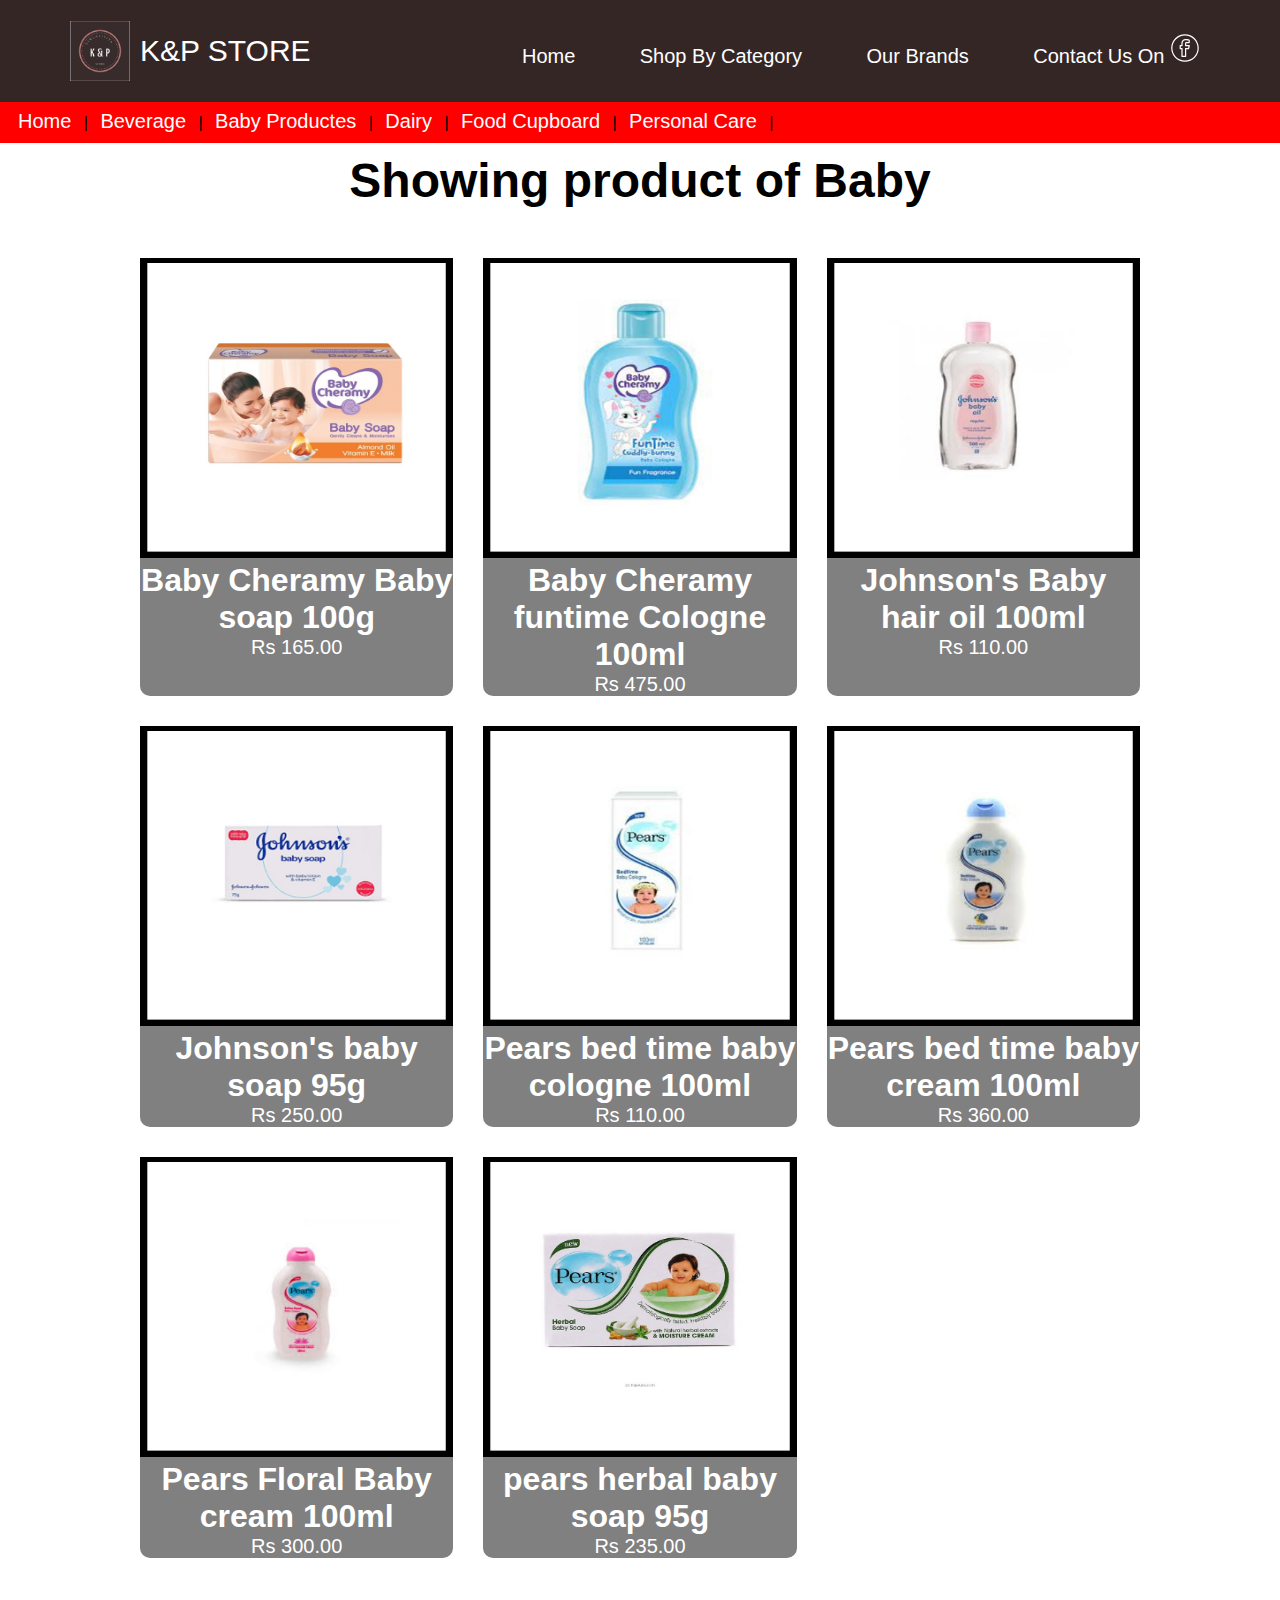
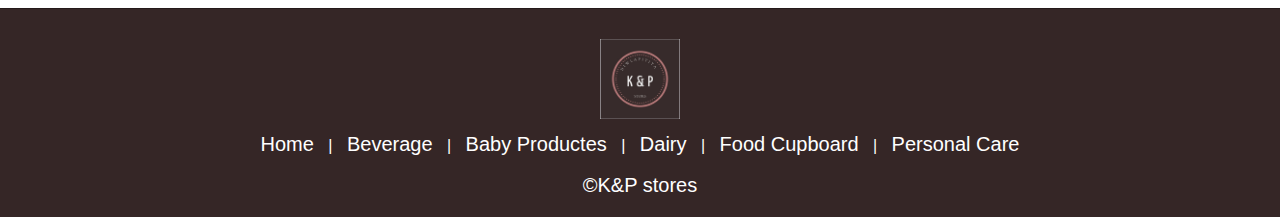
<file: SHOP/Baby Productes.html>
<!DOCTYPE html>
<html>

<head>
    <link rel="stylesheet" href="../main.css">
    <link rel="stylesheet" href="style.css">
    <link rel="shortcut icon" href="../images/logo.jpg" type="image/x-icon">
    <title>Product of Baby</title>
</head>

<body>
    <header class="header">
        <div class="container">
            <div class="row align-items-center justify-content-between">
                <div class="logo">
                    <a href="#"><img src="../images/logo.jpg" alt="">K&P STORE</a>
                </div>
                <input type="checkbox" id="nav-check">
                <label for="nav-check" class="nav-toggler">
                    <span></span>
                </label>
                <nav class="nav">
                    <ul>
                        <li><a href="../index.html">Home</a></li>
                        <li><a href="../index.html#Category">Shop by Category</a></li>
                        <li><a href="../index.html#brand">Our Brands</a></li>
                        <li><a href="https://www.facebook.com/profile.php?id=100083375233973" target="_blank">Contact Us
                                on <svg xmlns="http://www.w3.org/2000/svg" x="0px" y="0px" width="30" height="30"
                                    viewBox="0 0 50 50" style=" fill:#fff;">
                                    <path
                                        d="M 25 2 C 12.3 2 2 12.3 2 25 C 2 37.7 12.3 48 25 48 C 37.7 48 48 37.7 48 25 C 48 12.3 37.7 2 25 2 z M 25 4 C 36.6 4 46 13.4 46 25 C 46 36.6 36.6 46 25 46 C 13.4 46 4 36.6 4 25 C 4 13.4 13.4 4 25 4 z M 26.5 10 C 23.8 10 21.799609 10.900391 20.599609 12.400391 C 19.399609 13.900391 19 15.999219 19 18.199219 L 19 20 L 17 20 C 16.5 20 16 20.5 16 21 L 16 26 C 16 26.5 16.5 27 17 27 L 19 27 L 19 39 C 19 39.5 19.5 40 20 40 L 26 40 C 26.5 40 27 39.5 27 39 L 27 27 L 31 27 C 31.125 27 31.244141 26.98125 31.353516 26.945312 C 31.681641 26.8375 31.925 26.574219 32 26.199219 L 33 21.199219 C 33.1 20.899219 33.000781 20.600391 32.800781 20.400391 C 32.600781 20.100391 32.3 20 32 20 L 27 20 L 27 17.800781 C 27 17.550781 27.000391 17.424609 27.025391 17.349609 C 27.050391 17.274609 27.099219 17.249219 27.199219 17.199219 C 27.299219 17.099219 27.899219 17 28.699219 17 L 32 17 C 32.5 17 33 16.5 33 16 L 33 12 C 33 11.6 32.700781 11.199609 32.300781 11.099609 C 32.300781 11.099609 29.4 10 26.5 10 z M 26.599609 11.900391 C 28.499609 11.900391 30.2 12.399219 31 12.699219 L 31 15 L 28.699219 15 C 27.599219 15 26.799609 15.099609 26.099609 15.599609 C 25.399609 15.999609 25 16.900781 25 17.800781 L 25 21 C 25 21.5 25.5 22 26 22 L 30.800781 22 L 30.199219 25 L 26 25 C 25.875 25 25.75 25.03125 25.632812 25.085938 C 25.28125 25.25 25 25.625 25 26 L 25 38 L 21 38 L 21 26 C 21 25.875 20.96875 25.75 20.914062 25.632812 C 20.75 25.28125 20.375 25 20 25 L 18 25 L 18 22 L 20 22 C 20.125 22 20.25 21.96875 20.367188 21.914062 C 20.71875 21.75 21 21.375 21 21 L 21 18.199219 C 21 17.699219 21.024219 17.232031 21.074219 16.792969 C 21.224219 15.475781 21.599219 14.424609 22.199219 13.599609 C 22.999219 12.599609 24.299609 11.900391 26.599609 11.900391 z">
                                    </path>
                                </svg>
                            </a>
                        </li>
                    </ul>
                </nav>
            </div>
        </div>
    </header>
    <section class="pad"></section>

    <nav class="sub-nav">
        <a href="../index.html">Home</a> |
        <a href="Beverage.html">Beverage</a> |
        <a href="Baby Productes.html">Baby Productes</a> |
        <a href="Dairy.html">Dairy</a> |
        <a href="Food Cupboard.html">Food Cupboard</a> |
        <a href="PersonalCare.html">Personal Care</a> |
    </nav>

    <div class="top"><span>Showing product of Baby</span></div>
    <div class="wrap">

        <div class="box">

            <img src="Images\Babby product\Baby Cheramy Baby soap.jpg">
            <div class="social">

            </div>
            <div class="text">
                <h1>Baby Cheramy Baby soap 100g</h1>
                <p> Rs 165.00</p>
            </div>
        </div>

        <div class="box">

            <img src="Images\Babby product\Baby Cheramy funtime Cologne.jpg">
            <div class="social">

            </div>
            <div class="text">
                <h1>Baby Cheramy funtime Cologne 100ml</h1>
                <p> Rs 475.00</p>

            </div>
        </div>

        <div class="box">

            <img src="Images\Babby product\johnson's baby hair oil.jpg">
            <div class="social">

            </div>
            <div class="text">
                <h1>Johnson's Baby hair oil 100ml</h1>
                <p> Rs 110.00</p>

            </div>
        </div>
        <div class="box">

            <img src="Images\Babby product\johnson's baby soap.jpg">
            <div class="social">

            </div>
            <div class="text">
                <h1>Johnson's baby soap 95g</h1>
                <p> Rs 250.00</p>

            </div>
        </div>
        <div class="box">

            <img src="Images\Babby product\Pears bed time baby cologne.jpg">
            <div class="social">

            </div>
            <div class="text">
                <h1>Pears bed time baby cologne 100ml</h1>
                <p> Rs 110.00</p>

            </div>
        </div>

        <div class="box">

            <img src="Images\Babby product\Pears bedtime baby cream.jpg">
            <div class="social">

            </div>
            <div class="text">
                <h1>Pears bed time baby cream 100ml</h1>
                <p> Rs 360.00</p>

            </div>
        </div>

        <div class="box">

            <img src="Images\Babby product\Pears Floral Baby cream  200ml.jpg">
            <div class="social">

            </div>
            <div class="text">
                <h1>Pears Floral Baby cream 100ml</h1>
                <p> Rs 300.00</p>

            </div>
        </div>

        <div class="box">

            <img src="Images\Babby product\pears herbal baby soap.jpg">
            <div class="social">

            </div>
            <div class="text">
                <h1>pears herbal baby soap 95g</h1>
                <p> Rs 235.00</p>

            </div>
        </div>
    </div>
    <footer>
        <img class="footer-logo" src="../images/logo.jpg" alt="">
        <br>
        <div class="links">
            <a href="../index.html">Home</a> |
            <a href="Beverage.html">Beverage</a> |
            <a href="Baby Productes.html">Baby Productes</a> |
            <a href="Dairy.html">Dairy</a> |
            <a href="Food Cupboard.html">Food Cupboard</a> |
            <a href="PersonalCare.html">Personal Care</a>
        </div>
        <br>
        <p>&copy;K&P stores</p>
    </footer>
</body>

</html>
</file>
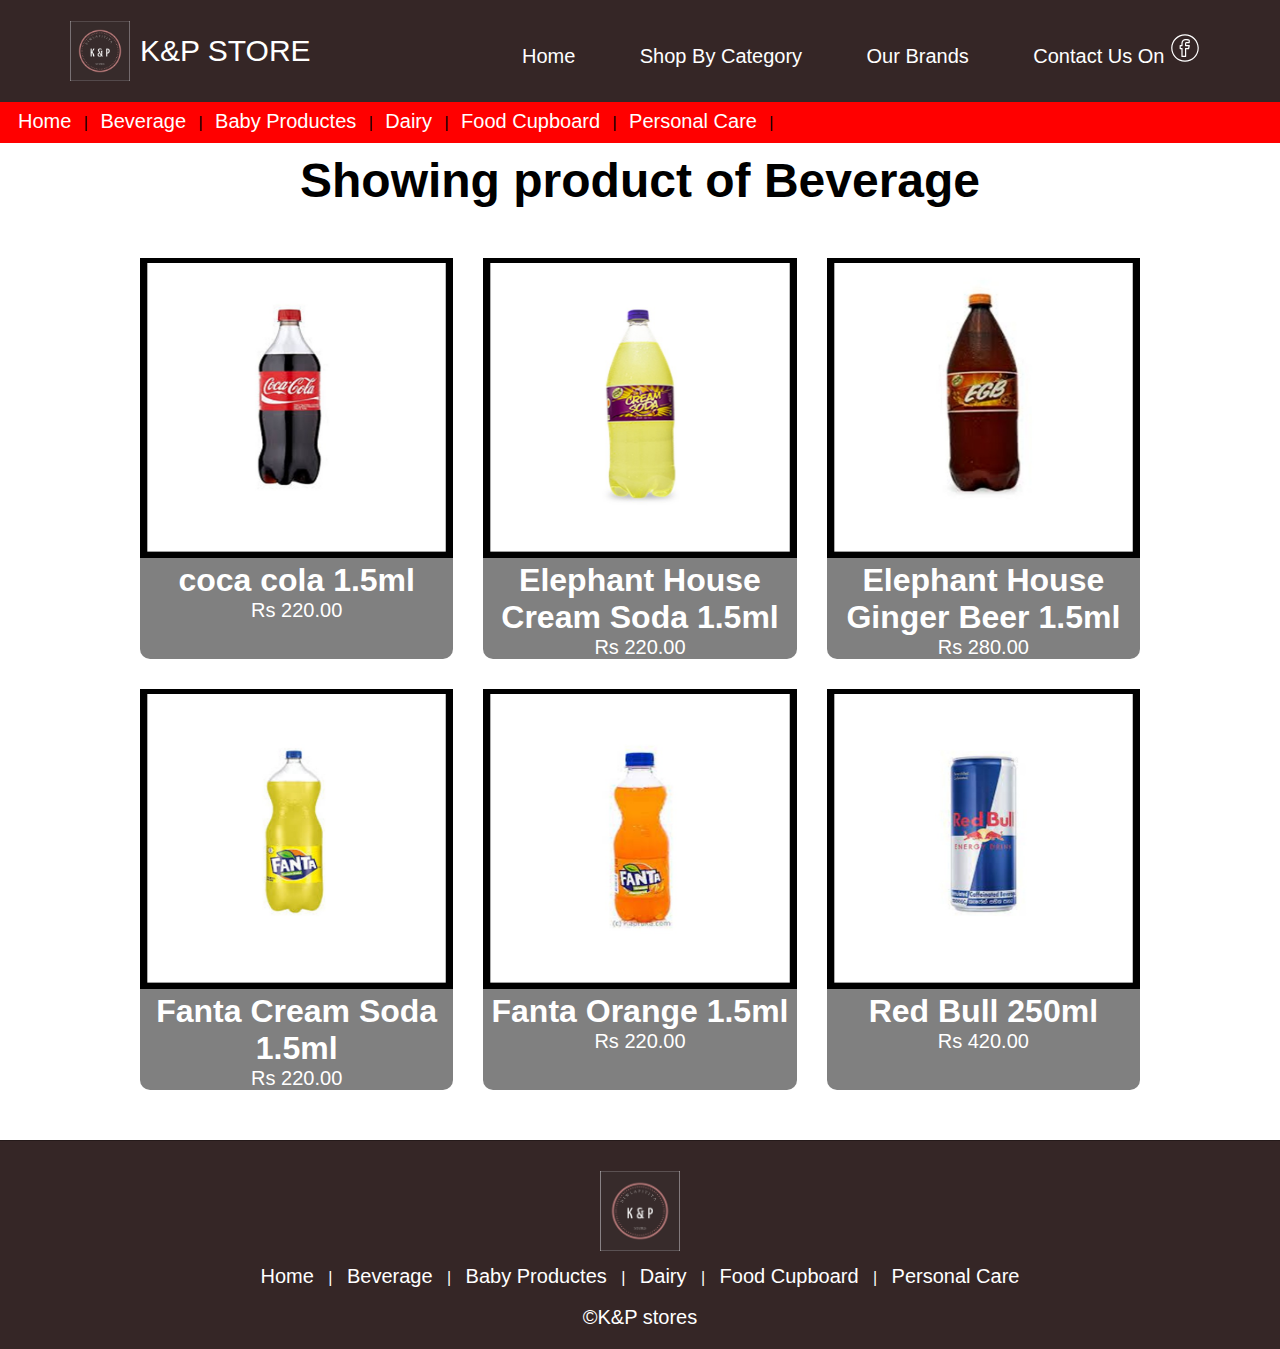
<file: SHOP/Beverage.html>
<!DOCTYPE html>
<html>

<head>
    <link rel="stylesheet" href="../main.css">
    <link rel="stylesheet" href="style.css">
    <link rel="shortcut icon" href="../images/logo.jpg" type="image/x-icon">
    <title>Product of Beverage</title>
</head>

<body>
    <header class="header">
        <div class="container">
            <div class="row align-items-center justify-content-between">
                <div class="logo">
                    <a href="#"><img src="../images/logo.jpg" alt="">K&P STORE</a>
                </div>
                <input type="checkbox" id="nav-check">
                <label for="nav-check" class="nav-toggler">
                    <span></span>
                </label>
                <nav class="nav">
                    <ul>
                        <li><a href="../index.html">Home</a></li>
                        <li><a href="../index.html#Category">Shop by Category</a></li>
                        <li><a href="../index.html#brand">Our Brands</a></li>
                        <li><a href="https://www.facebook.com/profile.php?id=100083375233973" target="_blank">Contact Us
                            on <svg xmlns="http://www.w3.org/2000/svg" x="0px" y="0px" width="30" height="30"
                                viewBox="0 0 50 50" style=" fill:#fff;">
                                <path
                                    d="M 25 2 C 12.3 2 2 12.3 2 25 C 2 37.7 12.3 48 25 48 C 37.7 48 48 37.7 48 25 C 48 12.3 37.7 2 25 2 z M 25 4 C 36.6 4 46 13.4 46 25 C 46 36.6 36.6 46 25 46 C 13.4 46 4 36.6 4 25 C 4 13.4 13.4 4 25 4 z M 26.5 10 C 23.8 10 21.799609 10.900391 20.599609 12.400391 C 19.399609 13.900391 19 15.999219 19 18.199219 L 19 20 L 17 20 C 16.5 20 16 20.5 16 21 L 16 26 C 16 26.5 16.5 27 17 27 L 19 27 L 19 39 C 19 39.5 19.5 40 20 40 L 26 40 C 26.5 40 27 39.5 27 39 L 27 27 L 31 27 C 31.125 27 31.244141 26.98125 31.353516 26.945312 C 31.681641 26.8375 31.925 26.574219 32 26.199219 L 33 21.199219 C 33.1 20.899219 33.000781 20.600391 32.800781 20.400391 C 32.600781 20.100391 32.3 20 32 20 L 27 20 L 27 17.800781 C 27 17.550781 27.000391 17.424609 27.025391 17.349609 C 27.050391 17.274609 27.099219 17.249219 27.199219 17.199219 C 27.299219 17.099219 27.899219 17 28.699219 17 L 32 17 C 32.5 17 33 16.5 33 16 L 33 12 C 33 11.6 32.700781 11.199609 32.300781 11.099609 C 32.300781 11.099609 29.4 10 26.5 10 z M 26.599609 11.900391 C 28.499609 11.900391 30.2 12.399219 31 12.699219 L 31 15 L 28.699219 15 C 27.599219 15 26.799609 15.099609 26.099609 15.599609 C 25.399609 15.999609 25 16.900781 25 17.800781 L 25 21 C 25 21.5 25.5 22 26 22 L 30.800781 22 L 30.199219 25 L 26 25 C 25.875 25 25.75 25.03125 25.632812 25.085938 C 25.28125 25.25 25 25.625 25 26 L 25 38 L 21 38 L 21 26 C 21 25.875 20.96875 25.75 20.914062 25.632812 C 20.75 25.28125 20.375 25 20 25 L 18 25 L 18 22 L 20 22 C 20.125 22 20.25 21.96875 20.367188 21.914062 C 20.71875 21.75 21 21.375 21 21 L 21 18.199219 C 21 17.699219 21.024219 17.232031 21.074219 16.792969 C 21.224219 15.475781 21.599219 14.424609 22.199219 13.599609 C 22.999219 12.599609 24.299609 11.900391 26.599609 11.900391 z">
                                </path>
                            </svg>
                        </a>
                    </li>
                    </ul>
                </nav>
            </div>
        </div>
    </header>
    <section class="pad"></section>
    <nav class="sub-nav">
        <a href="../index.html">Home</a> |
        <a href="Beverage.html">Beverage</a> |
        <a href="Baby Productes.html">Baby Productes</a> |
        <a href="Dairy.html">Dairy</a> |
        <a href="Food Cupboard.html">Food Cupboard</a> |
        <a href="PersonalCare.html">Personal Care</a> |

    </nav>

    <div class="top"><span>Showing product of Beverage</span></div>
    <div class="wrap">

        <div class="box">

            <img src="Images\Beverage\coca cola.jpg">
            <div class="social">

            </div>
            <div class="text">
                <h1>coca cola 1.5ml</h1>
                <p> Rs 220.00</p>
                
            </div>
        </div>

        <div class="box">

            <img src="Images\Beverage\cream soda.jpg">
            <div class="social">

            </div>
            <div class="text">
                <h1>Elephant House Cream Soda 1.5ml</h1>
                <p> Rs 220.00</p>
                
            </div>
        </div>

        <div class="box">

            <img src="Images\Beverage\elephant house ginger beer.jpg">
            <div class="social">

            </div>
            <div class="text">
                <h1>Elephant House Ginger Beer 1.5ml</h1>
                <p> Rs 280.00</p>
                
            </div>
        </div>
        <div class="box">

            <img src="Images\Beverage\fanta cream soda.jpg">
            <div class="social">

            </div>
            <div class="text">
                <h1>Fanta Cream Soda 1.5ml</h1>
                <p> Rs 220.00</p>
                
            </div>
        </div>
        <div class="box">

            <img src="Images\Beverage\Fanta orange 1.5ml.jpg">
            <div class="social">

            </div>
            <div class="text">
                <h1>Fanta Orange 1.5ml</h1>
                <p> Rs 220.00</p>
                
            </div>
        </div>

        <div class="box">

            <img src="Images\Beverage\Red Bull.jpg">
            <div class="social">

            </div>
            <div class="text">
                <h1>Red Bull 250ml</h1>
                <p> Rs 420.00</p>
                
            </div>
        </div>

    </div>

    <footer>
        <img class="footer-logo" src="../images/logo.jpg" alt="">
        <br>
        <div class="links">
            <a href="../index.html">Home</a> |
            <a href="Beverage.html">Beverage</a> |
            <a href="Baby Productes.html">Baby Productes</a> |
            <a href="Dairy.html">Dairy</a> |
            <a href="Food Cupboard.html">Food Cupboard</a> |
            <a href="PersonalCare.html">Personal Care</a>
        </div>
        <br>
        <p>&copy;K&P stores</p>
    </footer>
</body>

</html>
</file>
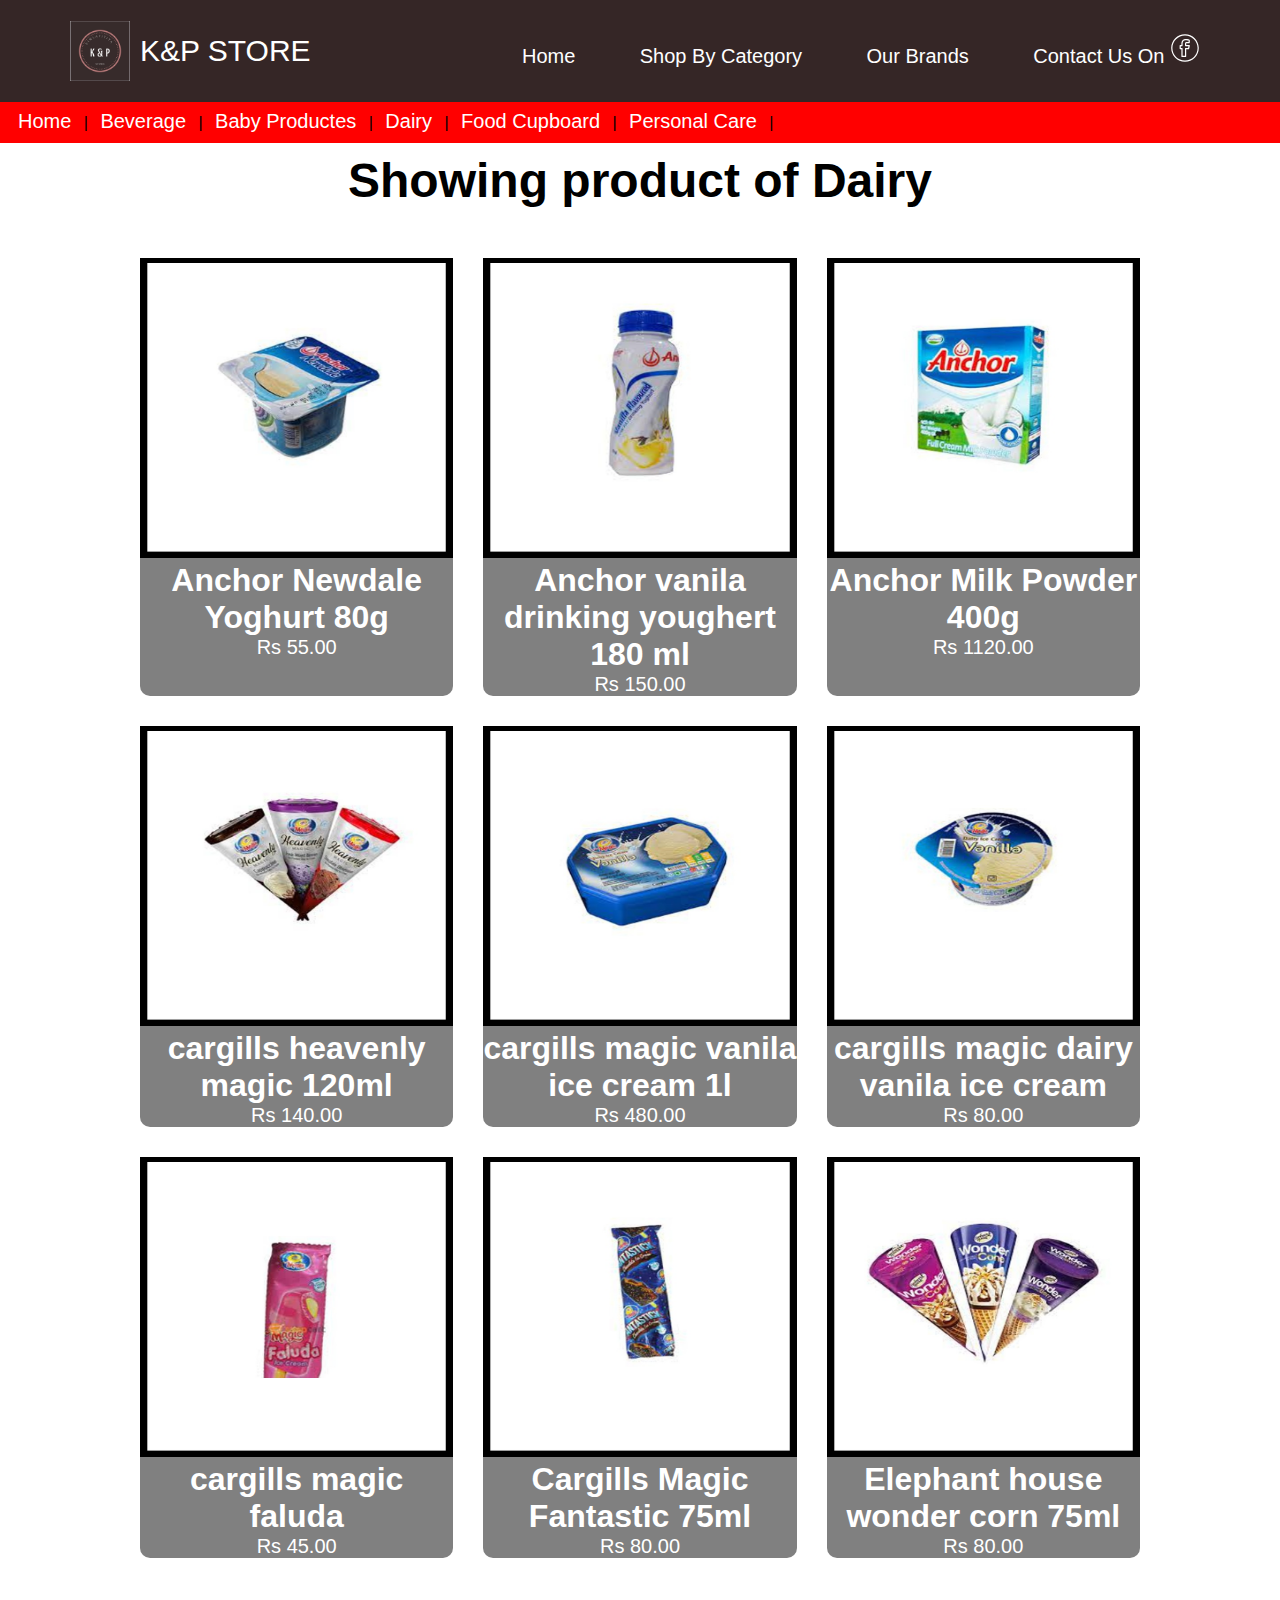
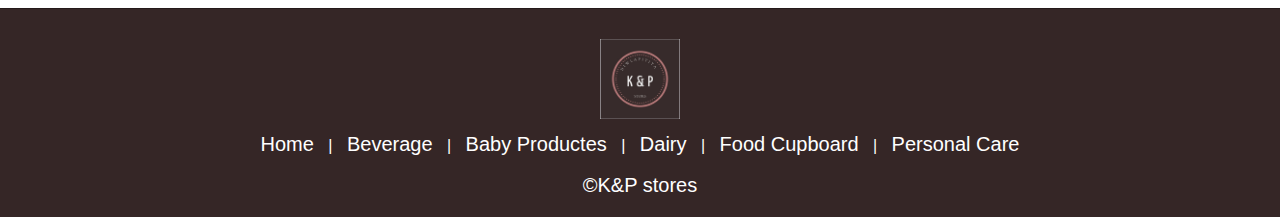
<file: SHOP/Dairy.html>
<!DOCTYPE html>
<html>

<head>
    <link rel="stylesheet" href="../main.css">
    <link rel="stylesheet" href="style.css">
    <link rel="shortcut icon" href="../images/logo.jpg" type="image/x-icon">
    <title>Product of Dairy</title>
</head>

<body>
    <header class="header">
        <div class="container">
            <div class="row align-items-center justify-content-between">
                <div class="logo">
                    <a href="#"><img src="../images/logo.jpg" alt="">K&P STORE</a>
                </div>
                <input type="checkbox" id="nav-check">
                <label for="nav-check" class="nav-toggler">
                    <span></span>
                </label>
                <nav class="nav">
                    <ul>
                        <li><a href="../index.html">Home</a></li>
                        <li><a href="../index.html#Category">Shop by Category</a></li>
                        <li><a href="../index.html#brand">Our Brands</a></li>
                        <li><a href="https://www.facebook.com/profile.php?id=100083375233973" target="_blank">Contact Us
                            on <svg xmlns="http://www.w3.org/2000/svg" x="0px" y="0px" width="30" height="30"
                                viewBox="0 0 50 50" style=" fill:#fff;">
                                <path
                                    d="M 25 2 C 12.3 2 2 12.3 2 25 C 2 37.7 12.3 48 25 48 C 37.7 48 48 37.7 48 25 C 48 12.3 37.7 2 25 2 z M 25 4 C 36.6 4 46 13.4 46 25 C 46 36.6 36.6 46 25 46 C 13.4 46 4 36.6 4 25 C 4 13.4 13.4 4 25 4 z M 26.5 10 C 23.8 10 21.799609 10.900391 20.599609 12.400391 C 19.399609 13.900391 19 15.999219 19 18.199219 L 19 20 L 17 20 C 16.5 20 16 20.5 16 21 L 16 26 C 16 26.5 16.5 27 17 27 L 19 27 L 19 39 C 19 39.5 19.5 40 20 40 L 26 40 C 26.5 40 27 39.5 27 39 L 27 27 L 31 27 C 31.125 27 31.244141 26.98125 31.353516 26.945312 C 31.681641 26.8375 31.925 26.574219 32 26.199219 L 33 21.199219 C 33.1 20.899219 33.000781 20.600391 32.800781 20.400391 C 32.600781 20.100391 32.3 20 32 20 L 27 20 L 27 17.800781 C 27 17.550781 27.000391 17.424609 27.025391 17.349609 C 27.050391 17.274609 27.099219 17.249219 27.199219 17.199219 C 27.299219 17.099219 27.899219 17 28.699219 17 L 32 17 C 32.5 17 33 16.5 33 16 L 33 12 C 33 11.6 32.700781 11.199609 32.300781 11.099609 C 32.300781 11.099609 29.4 10 26.5 10 z M 26.599609 11.900391 C 28.499609 11.900391 30.2 12.399219 31 12.699219 L 31 15 L 28.699219 15 C 27.599219 15 26.799609 15.099609 26.099609 15.599609 C 25.399609 15.999609 25 16.900781 25 17.800781 L 25 21 C 25 21.5 25.5 22 26 22 L 30.800781 22 L 30.199219 25 L 26 25 C 25.875 25 25.75 25.03125 25.632812 25.085938 C 25.28125 25.25 25 25.625 25 26 L 25 38 L 21 38 L 21 26 C 21 25.875 20.96875 25.75 20.914062 25.632812 C 20.75 25.28125 20.375 25 20 25 L 18 25 L 18 22 L 20 22 C 20.125 22 20.25 21.96875 20.367188 21.914062 C 20.71875 21.75 21 21.375 21 21 L 21 18.199219 C 21 17.699219 21.024219 17.232031 21.074219 16.792969 C 21.224219 15.475781 21.599219 14.424609 22.199219 13.599609 C 22.999219 12.599609 24.299609 11.900391 26.599609 11.900391 z">
                                </path>
                            </svg>
                        </a>
                    </li>
                    </ul>
                </nav>
            </div>
        </div>
    </header>
    <section class="pad"></section>
    <nav class="sub-nav">
        <a href="../index.html">Home</a> |
        <a href="Beverage.html">Beverage</a> |
        <a href="Baby Productes.html">Baby Productes</a> |
        <a href="Dairy.html">Dairy</a> |
        <a href="Food Cupboard.html">Food Cupboard</a> |
        <a href="PersonalCare.html">Personal Care</a> |

    </nav>

    <div class="top"><span>Showing product of Dairy</span></div>
    <div class="wrap">

        <div class="box">

            <img src="Images\Dairy\Anchor Newdale Yoghurt.jpg">
            <div class="social">

            </div>
            <div class="text">
                <h1>Anchor Newdale Yoghurt 80g</h1>
                <p> Rs 55.00</p>
                
            </div>
        </div>

        <div class="box">

            <img src="Images\Dairy\Anchor vanila drinking youghert 180 ml.jpg">
            <div class="social">

            </div>
            <div class="text">
                <h1>Anchor vanila drinking youghert 180 ml</h1>
                <p> Rs 150.00</p>
                
            </div>
        </div>

        <div class="box">

            <img src="Images\Dairy\Anchor.jpg">
            <div class="social">

            </div>
            <div class="text">
                <h1>Anchor Milk Powder 400g</h1>
                <p> Rs 1120.00</p>
                
            </div>
        </div>
        <div class="box">

            <img src="Images\Dairy\cargills heavenly magic.jpg">
            <div class="social">

            </div>
            <div class="text">
                <h1>cargills heavenly magic 120ml</h1>
                <p> Rs 140.00</p>
                
            </div>
        </div>
        <div class="box">

            <img src="Images\Dairy\cargills magic  vanila ice cream.jpg">
            <div class="social">

            </div>
            <div class="text">
                <h1>cargills magic vanila ice cream 1l</h1>
                <p> Rs 480.00</p>
                
            </div>
        </div>

        <div class="box">

            <img src="Images\Dairy\cargills magic dairy vanila ice cream.jpg">
            <div class="social">

            </div>
            <div class="text">
                <h1>cargills magic dairy vanila ice cream </h1>
                <p> Rs 80.00</p>
                
            </div>
        </div>

        <div class="box">

            <img src="Images\Dairy\cargills magic faluda.jpg">
            <div class="social">

            </div>
            <div class="text">
                <h1>cargills magic faluda</h1>
                <p> Rs 45.00</p>
                
            </div>
        </div>

        <div class="box">

            <img src="Images\Dairy\cargills magic fantastic.jpg">
            <div class="social">

            </div>
            <div class="text">
                <h1>Cargills Magic Fantastic 75ml</h1>
                <p> Rs 80.00</p>
                
            </div>
        </div>

        <div class="box">

            <img src="Images\Dairy\Elephant house wonder corn.jpg">
            <div class="social">

            </div>
            <div class="text">
                <h1>Elephant house wonder corn 75ml</h1>
                <p> Rs 80.00</p>
                
            </div>
        </div>
        

    </div>
    <footer>
        <img class="footer-logo" src="../images/logo.jpg" alt="">
        <br>
        <div class="links">
            <a href="../index.html">Home</a> |
            <a href="Beverage.html">Beverage</a> |
            <a href="Baby Productes.html">Baby Productes</a> |
            <a href="Dairy.html">Dairy</a> |
            <a href="Food Cupboard.html">Food Cupboard</a> |
            <a href="PersonalCare.html">Personal Care</a>
        </div>
        <br>
        <p>&copy;K&P stores</p>
    </footer>
</body>

</html>
</file>
<file: main.css>
@import url('https://fonts.googleapis.com/css2?family=Poppins:wght@100;200;400;500&display=swap');

:root {
    /*--color-1: rgb(184, 5, 5);*/
    --color-1: rgb(53, 38, 38);
}

* {
    margin: 0px;
    padding: 0px;
    box-sizing: border-box;
}

html {
    scroll-behavior: smooth;
    overflow-x: hidden;
}

body {
    font-family: 'Popppins', sans-serif;
}

section {
    display: flex;
    width: 100%;
    height: 100vh;
}


/* ///////////////////////////////////////////////////////////////////////////////// */



.logo a{
    display: flex;
    align-items: center;
    justify-content: center;
    gap: 10px;
}

.logo img {
    width: 60px;
    height: auto;
}


a {
    text-decoration: none;
}

ul {
    list-style: none;
}

.container {
    max-width: 1170px;
    margin: auto;
}

.row {
    display: flex;
    flex-wrap: wrap;
}

.align-items-center {
    align-items: center;
}

.justify-content-between {
    justify-content: space-between;
}



/*header*/
.header {
    background-color: var(--color-1);
    padding: 21px 0;
    width: 100%;
    position: fixed;
    z-index: 999;
}

.header .logo,
.header .nav {
    padding: 0 15px;
}

.header .logo a {
    font-size: 30px;
    color: #ffffff;
    text-transform: capitalize;
}

.header .nav ul li {
    display: inline-block;
    margin-left: 40px;
}

.header .nav ul li a {
    display: block;
    font-size: 20px;
    padding: 10px;
    color: #fff;
    border-radius: 5px;
    text-transform: capitalize;
    transition: all 0.5s ease;
}

.header .nav ul li a:hover,
.header .nav ul li a.active {
    color: #ffffff;
    background: rgb(97, 8, 8);
}

.header #nav-check {
    position: absolute;
    opacity: 0;
    pointer-events: none;
}

.nav-toggler {
    height: 34px;
    width: 44px;
    background-color: #ffffff;
    border-radius: 4px;
    cursor: pointer;
    display: none;
    align-items: center;
    justify-content: center;
    margin-right: 15px;
}

.nav-toggler span {
    display: block;
    height: 2px;
    width: 20px;
    background-color: var(--color-1);
    position: relative;
}

.nav-toggler span::before,
.nav-toggler span::after {
    content: '';
    position: absolute;
    width: 100%;
    height: 100%;
    background-color: var(--color-1);
    left: 0;
}

.nav-toggler span::before {
    top: -6px;
}

.nav-toggler span::after {
    top: 6px;
}

@media(max-width: 991px) {
    .nav-toggler {
        display: flex;
    }

    .header .nav {
        position: absolute;
        left: 0;
        top: 100%;
        width: 100%;
        background-color: var(--color-1);
        border-top: 1px solid rgba(255, 255, 255, 0.2);
        opacity: 0;
        visibility: hidden;
    }

    .header .nav ul li {
        display: block;
        margin: 0;
    }

    .header #nav-check:checked~.nav {
        opacity: 1;
        visibility: visible;
    }

    .header #nav-check:focus~.nav-toggler {
        box-shadow: 0 0 15px #000000;
    }

    .header #nav-check:checked~.nav-toggler span {
        background-color: transparent;
    }

    .header #nav-check:checked~.nav-toggler span::before {
        top: 0;
        transform: rotate(45deg);
    }

    .header #nav-check:checked~.nav-toggler span::after {
        top: 0;
        transform: rotate(-45deg);
    }
}

/* ///////////////////////////////////////////////////////////////////////////////// */

.pad{
    height: 100px;
}

#slider {
    display: inline;
    width: 100%;
    height: 100vh;

}

#slider figure {
    position: relative;
    width: 500%;
    margin: 0;
    left: 0;
    animation: 30s slider infinite;
    background-attachment: fixed;
}

#slider figure img {
    float: left;
    width: 20%;
    background-size: cover;
    object-fit: cover;
    align-items: center;
    background-position: center;
    align-items: center;
    justify-content: center;

}

@keyframes slider {
    0% {
        left: 0;
    }

    20% {
        left: 0;
    }

    25% {
        left: -100%;
    }

    45% {
        left: -100%;
    }

    50% {
        left: -200%;
    }

    70% {
        left: -200%;
    }

    75% {
        left: -300%;
    }

    95% {
        left: -300%;
    }

    100% {
        left: -400%;
    }
}

/* ///////////////////////////////////////////////////////////////////////////////// */

.header-2 {
    height: 140px;
    width: 100%;
    display: flex;
    justify-content: space-between;
    align-items: center;
    background: rgb(184, 5, 5);
}


.header-2 p {
    color: #fff;
    font-size: 20px;
}


.header-2 .text {
    padding: 0 50px;
}

/* ///////////////////////////////////////////////////////////////////////////////// */

.catagorytitle {
    font-size: 30pt;
    text-align: center;
    color: #333;
    margin-bottom: 30px;
    position: relative;
}

.brandtitle {
    font-size: 30pt;
    text-align: center;
    color: #333;
    padding: 0 100px 30px 100px;
    margin-left: 30%;
    margin-right: 30%;
    float: left;
}



.shopby {
    background: url("images/background.png");
    height: 100vh;
    object-fit: cover;
    background-size: cover;
    display: flex;
    justify-content: center;
    align-items: center;
}

.shopby .list{
    justify-content: center;
    align-items: center;
}



.catagory {
    margin: 20px;
    border: 4px solid #ccc;
    border-radius: 6px;
    width: 200px;
    float: left;
    transition: all 0.3s ease-in;
}

.brand {
    margin: 20px;
    border: 4px solid #ccc;
    border-radius: 6px;
    width: 160px;
    float: left;
    transition: all 0.3s ease-in;
}

.desc {
    text-align: center;
    padding: 20px;
    font-size: 18px;
    color: #333;
}


.catagory:hover {
    box-shadow: 0 4px 8px 0 rgba(0, 0, 0, 0.2), 0 6px 20px 0 rgba(0, 0, 0, 0.19);
}

.brand:hover {
    box-shadow: 0 4px 8px 0 rgba(0, 0, 0, 0.2), 0 6px 20px 0 rgba(0, 0, 0, 0.19);
}

.catagory img {
    width: 100%;
    height: 100%;
}

.brand img {
    width: 100%;
    height: 100%;
}

@media(max-width : 900px){
    .shopby {
        height: max-content;
    }
}

/*//////////////////////////////////////////////////////////////////////*/


footer {
    text-align: center;
    padding: 20px;
    background: rgb(53, 38, 38);
    color: #fff;
    border-top: 1px solid rgba(0, 0, 0, 0.3);
}

footer a {
    font-size: 20px;
    text-decoration: none;
    color: #fff;
    margin: 0 10px;
}

footer a:hover {
    color: rgb(194, 186, 186);
}

.footer-logo {
    width: 100px;
    height: auto;
    padding: 10px;
}
.sub{
    width: 100%;
    height: auto;
}

.sub img{
    width:100%;
    height:auto;
    object-fit: cover; 
    background-size: cover;
}
</file>
<file: SHOP/style.css>
.sub-nav {
    padding: 10px;
    background: red;
}

.sub-nav a {
    text-decoration: none;
    color: #fff;
    font-size: 20px;
    padding: 8px;
}

.sub-nav a:hover {
    color: rgb(174, 174, 174);
}

h2 {
    text-align: center;

}

.h1 {
    text-align: center;
}


.top {
    font-size: 3em;
    font-weight: bold;
    text-align: center;
    margin-top: 10px;
}

.wrap {
    display: grid;
    grid-template-columns: repeat(auto-fit, minmax(300px, 1fr));
    grid-gap: 30px;
    max-width: 1000px;
    margin: auto;
    margin-top: 50px;
    margin-bottom: 50px;
}

.box {
    background: gray;
    border-radius: 10px;
}

img {
    width: 100%;
    height: 300px;
}

.social {
    margin-top: -270px;
    background: #2b3da6;
    border-radius: 0 20px 20px 0;
    position: absolute;


}

.fa {
    line-height: 30px;
    width: 30px;
    height: 30px;
    position: relative;
    text-align: center;

}

.text {
    text-align: center;
    color: #fff;
}

p {
    font-size: 20px;
}

.card button {
    border: none;
    outline: 0;
    padding: 12px;
    color: white;
    background-color: #000;
    text-align: center;
    cursor: pointer;
    width: 100%;
    font-size: 18px;
}

.card button:hover {
    opacity: 0.7;
}

.box img {
    border: 2px solid black;
}
</file>
